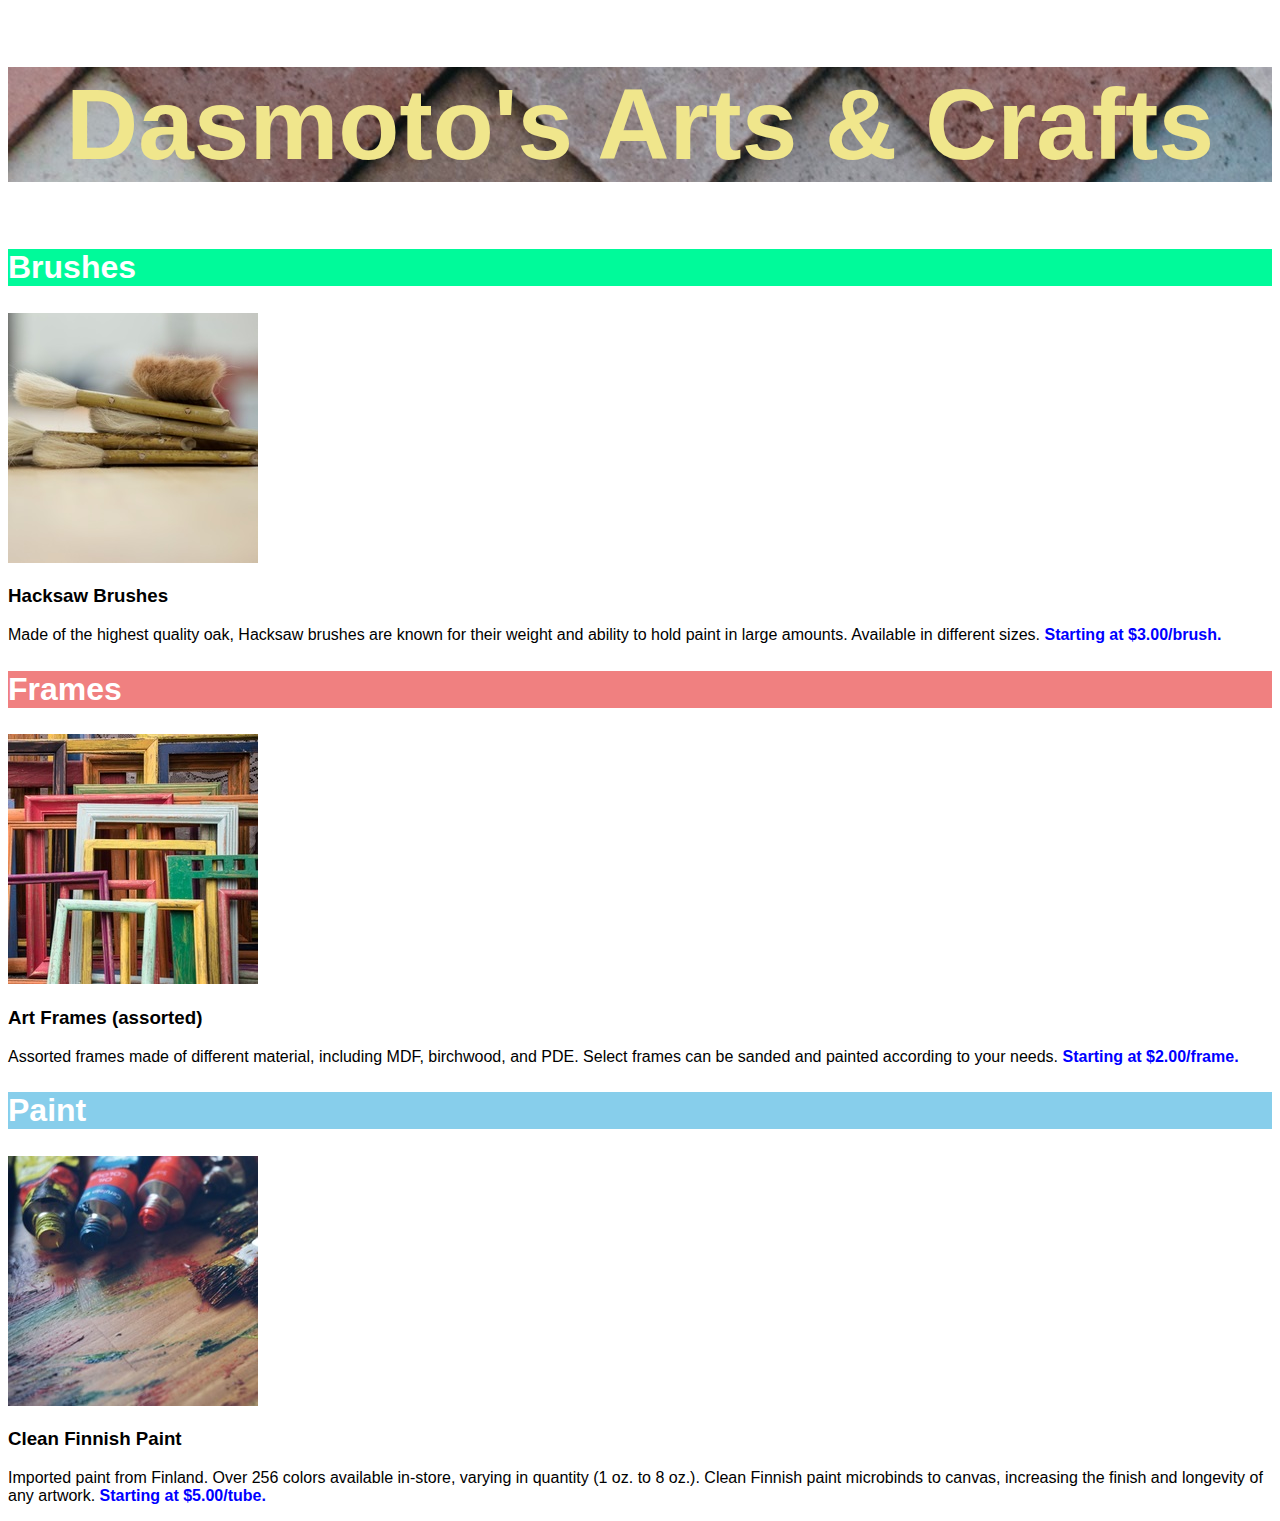
<file: index.html>
<!DOCTYPE html>
<html lang="en">
	<head>
		<meta charset="UTF-8" />
		<meta
			name="viewport"
			content="width=device-width, initial-scale=1.0" />
		<link
			rel="stylesheet"
			href="./resources/css/style.css" />
		<title>Dasmoto's Arts and Crafts</title>
	</head>
	<body>
		
		<header>
			<h1>Dasmoto's Arts & Crafts</h1>
		</header>
		<main>
			<section class="brushes">
				<h2>Brushes</h2>
				<img
					src="./resources/images/hacksaw.jpeg"
					alt="An image of paintbrushes" />
				<h3>Hacksaw Brushes</h3>
				<p>
					Made of the highest quality oak, Hacksaw brushes are known for their
					weight and ability to hold paint in large amounts. Available in
					different sizes. <span>Starting at $3.00/brush.</span>
				</p>
			</section>
			<section class="frames">
				<h2>Frames</h2>
				<img
					src="./resources/images/frames.jpeg"
					alt="An image of assorted colorful picture frames" />
				<h3>Art Frames (assorted)</h3>
				<p>
					Assorted frames made of different material, including MDF, birchwood,
					and PDE. Select frames can be sanded and painted according to your
					needs. <span>Starting at $2.00/frame.</span>
				</p>
			</section>
			<section class="paint">
				<h2>Paint</h2>
				<img
					src="./resources/images/finnish.jpeg"
					alt="A picture of paint tubes on a table" />
				<h3>Clean Finnish Paint</h3>
				<p>
					Imported paint from Finland. Over 256 colors available in-store,
					varying in quantity (1 oz. to 8 oz.). Clean Finnish paint microbinds
					to canvas, increasing the finish and longevity of any artwork.
					<span>Starting at $5.00/tube.</span>
				</p>
			</section>
		</main>
	</body>
</html>
</file>
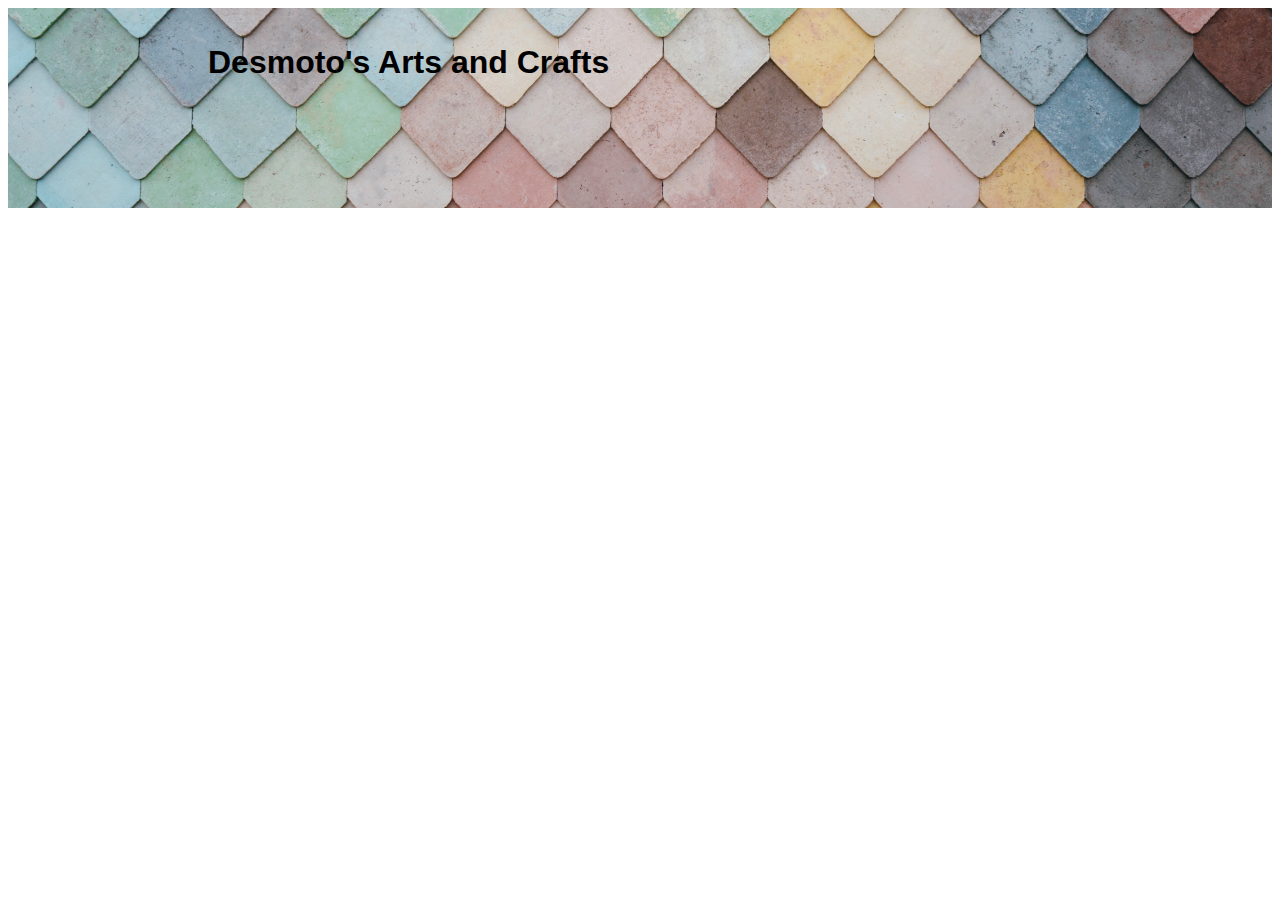
<file: test.html>
<!DOCTYPE html>
<html lang="en">
<head>
    <meta charset="UTF-8">
    <meta name="viewport" content="width=device-width, initial-scale=1.0">
    <link rel="stylesheet" href="./resources/css/style.css">
    <title>Document</title>
</head>
<body>
    <div class="image">
        <img src="./resources/images/pattern.jpeg" alt="header background">
        <h1>Desmoto's Arts and Crafts</h1>
    </div>
</body>
</html>
</file>
<file: resources/css/style.css>
body {
	font-family: "Helvetica";
}

header h1 {
	font-size: 100px;
	font-weight: bold;
	color: khaki;
	text-align: center;
	background-image: url("../images/pattern.jpeg");
}

section h2 {
	font-size: 32px;
	font-weight: bold;
	color: white;
}

span {
	font-weight: bold;
	color: blue;
}

section.brushes h2 {
	background-color: mediumspringgreen;
}

section.frames h2 {
	background-color: lightcoral;
}

section.paint h2 {
	background-color: skyblue;
}

/* Test.HTML styles */

.image {
	height: 200px;
	width: 100%;
}

.image img {
	height: 100%;
	width: 100%;
	object-fit: cover;
}

.image {
	position: relative;
}

.image h1 {
	position: absolute;
	top: 15px;
	left: 200px;
}
</file>
